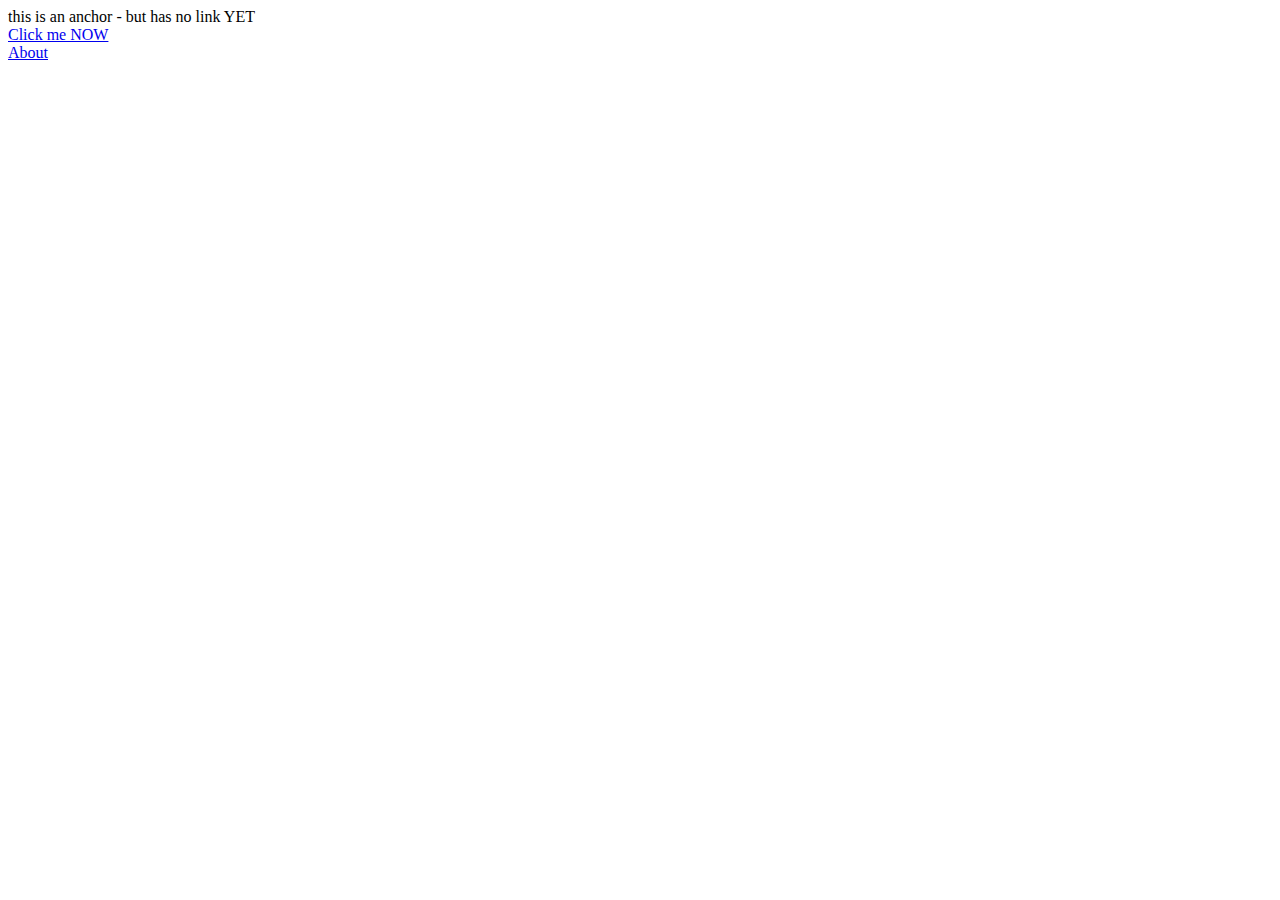
<file: links-and-images/index.html>
<!DOCTYPE html>
<html lang="en">
<head>
    <meta charset="UTF-8">
    <meta name="viewport" content="width=device-width, initial-scale=1.0">
    <title>Document</title>

</head>
<body>
    <!-- This is an anchor -->
    <a>this is an anchor - but has no link YET</a>
    <br>
    <a href="https://www.theodinproject.com/about" target="_blank" rel="noopener noreferrer">Click me NOW</a>
    <br>
    <a href="pages/about.html">About</a>
</body>
</html>
</file>
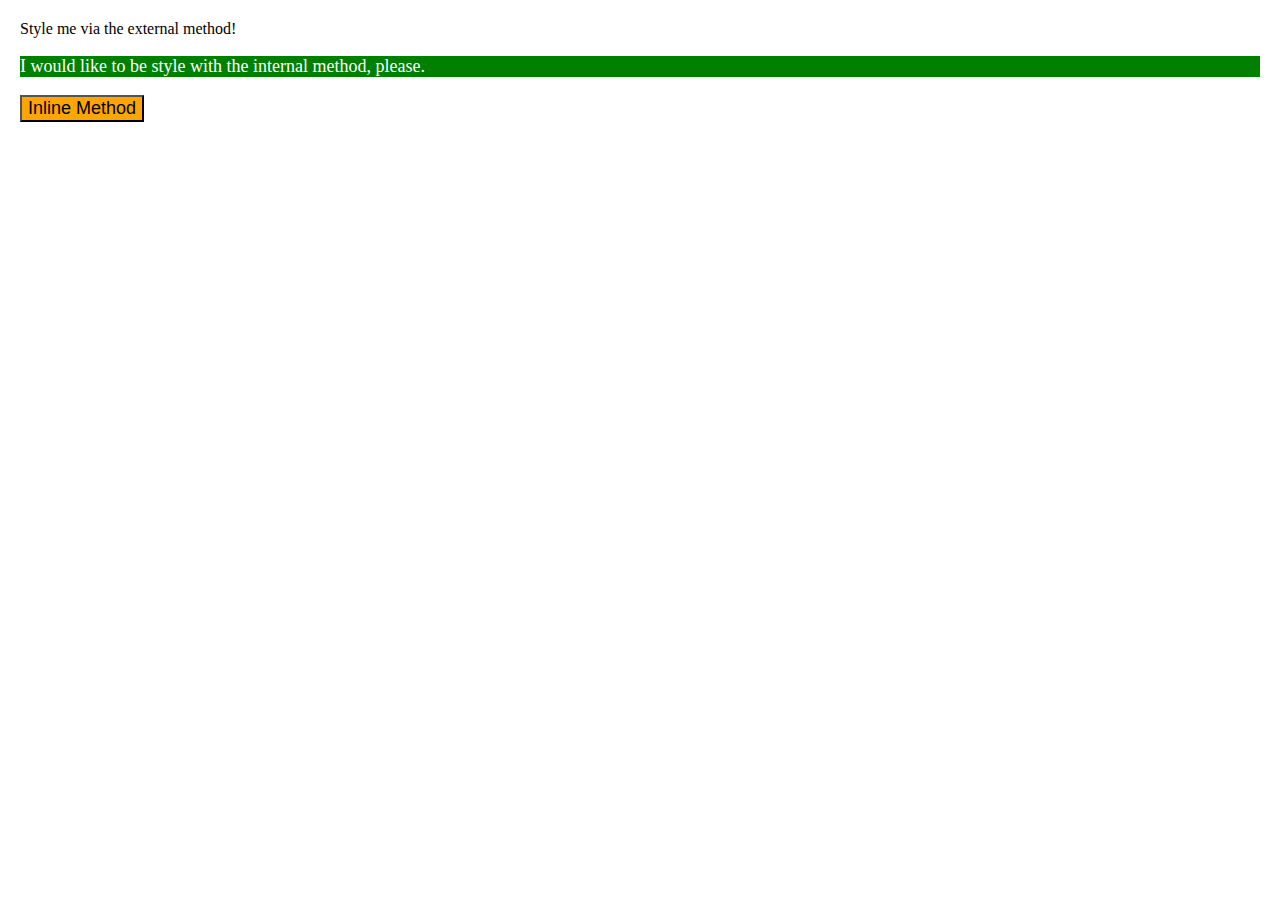
<file: exer1.html>
<!DOCTYPE html>
<html lang="en">
<head>
    <meta charset="UTF-8">
    <meta name="viewport" content="width=device-width, initial-scale=1.0">
    <title>Exercise 1</title>

    <link rel="stylesheet" href="styles.css">
    
    <style>
        p {
            color:white;
            background-color: green;
            font-size: 18px;
        }
    </style>

</head>
<body>
    
    <!-- 1. styled external: div: a red background, white text, a font size of 32px, center aligned, and bold -->

    <div class="style1">Style me via the external method!</div>

    <!-- 2. styled internal: p: a green background, white text, and a font size of 18px -->

    <p>I would like to be style with the internal method, please.</p>

    <!-- <p style="color:white; background-color: green; font-size: 18px;">I would like to be styled with the internal method, please.</p> -->

    <!-- 3. inline method: button: an orange background and a font size of 18px -->

    <button type="button" style="background-color: orange; font-size: 18px;">Inline Method</button>

</body>
</html>
</file>
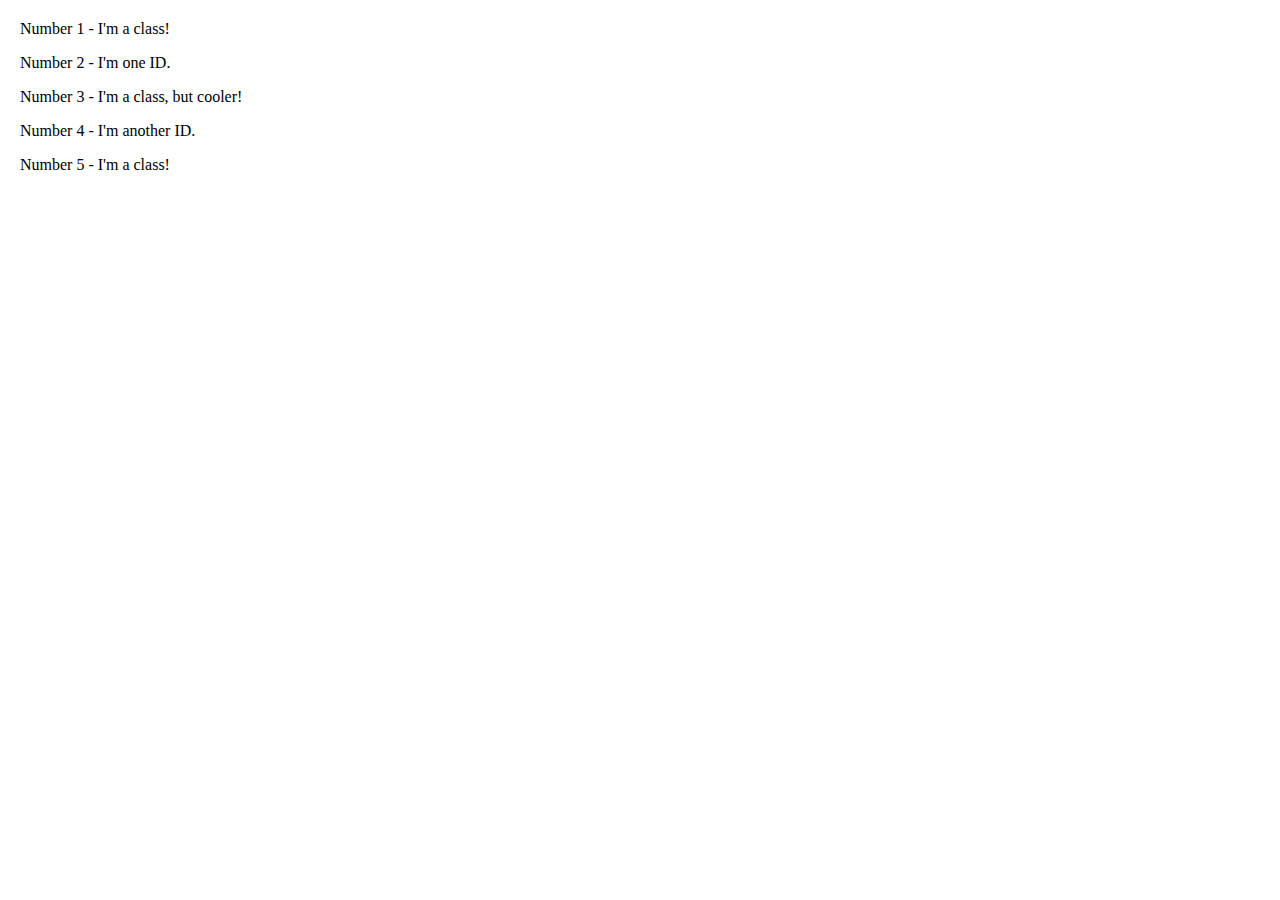
<file: exer2.html>
<!DOCTYPE html>
<html lang="en">
<head>
    <meta charset="UTF-8">
    <meta name="viewport" content="width=device-width, initial-scale=1.0">
    <title>Exercise 2</title>

    <link rel="stylesheet" href="styles.css"/>
</head>
<body>
    
<!-- All odd numbered elements: a light red/pink background, and a list of fonts containing Verdana and DejaVu Sans with sans-serif as a fallback
The second element: blue text and a font size of 36px
The third element: in addition to the styles for all odd numbered elements, add a font size of 24px
The fourth element: a light green background, a font size of 24px, and bold -->

<p class="odd-elements">Number 1 - I'm a class!</p>
<div id="num2">Number 2 - I'm one ID.</div>
<p class="odd-elements subsection">Number 3 - I'm a class, but cooler!</p>
<div id="num4">Number 4 - I'm another ID.</div>
<p class="odd-elements">Number 5 - I'm a class!</p>

</body>
</html>
</file>
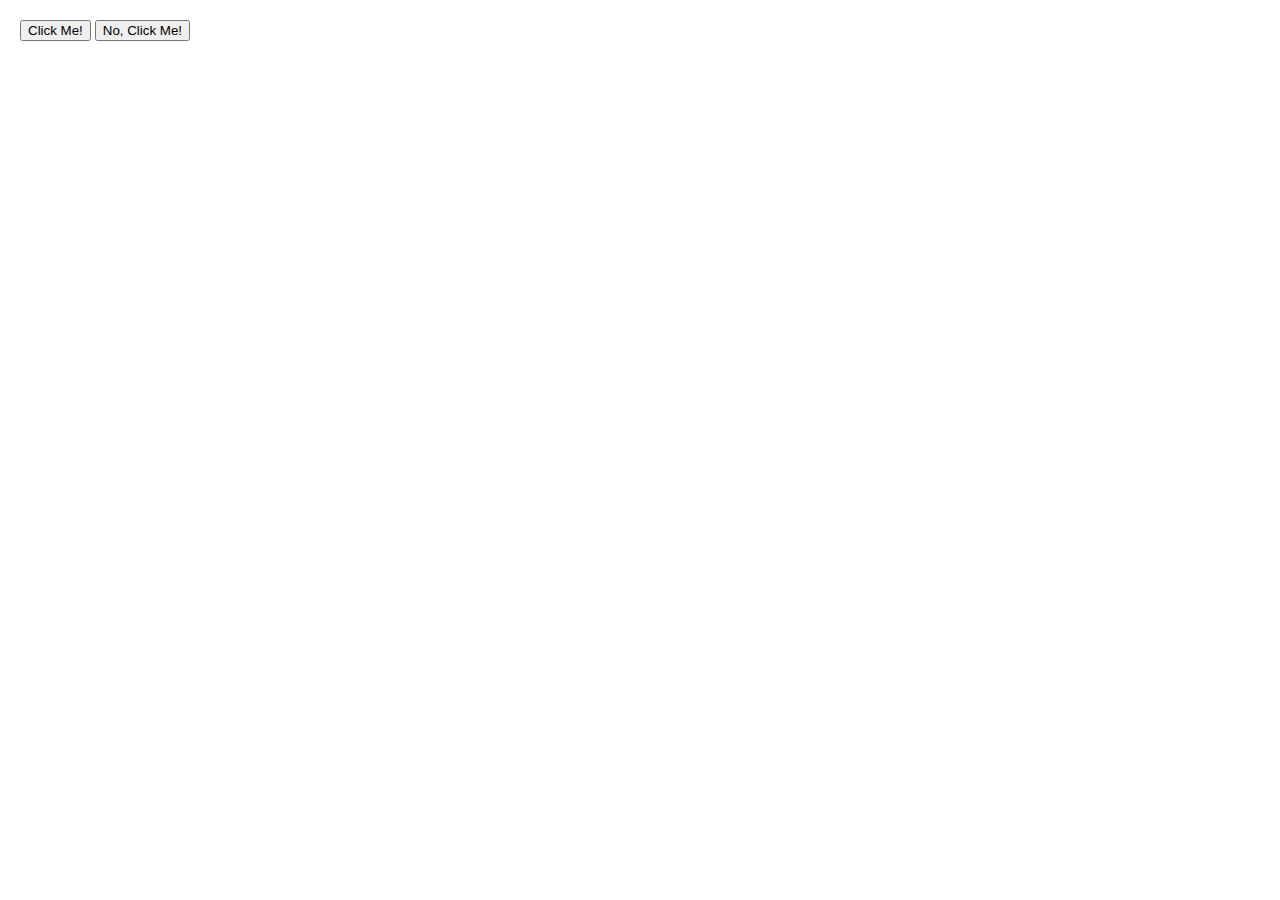
<file: exer3.html>
<!DOCTYPE html>
<html lang="en">
<head>
    <meta charset="UTF-8">
    <meta name="viewport" content="width=device-width, initial-scale=1.0">
    <title>Exercise 3: Grouping Selectors</title>
    <link rel="stylesheet" href="styles.css">
</head>
<body>
    <button class="button1">Click Me!</button>
    <button class="button2">No, Click Me!</button>

</body>
</html>
</file>
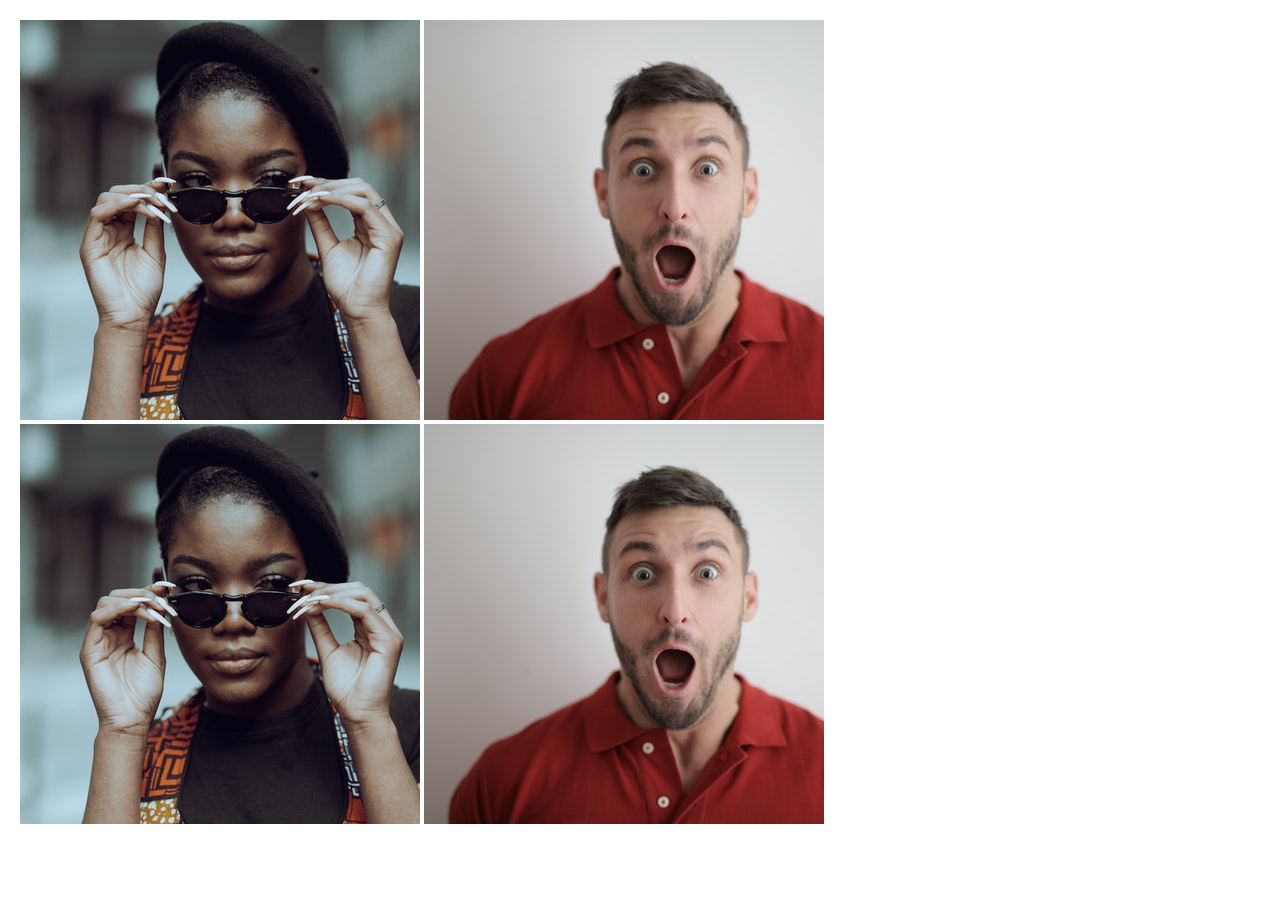
<file: exer4.html>
<!DOCTYPE html>
<html lang="en">
<head>
    <meta charset="UTF-8">
    <meta name="viewport" content="width=device-width, initial-scale=1.0">
    <title>Exercise 4: Chaining Selectors</title>
    <link rel="stylesheet" href="styles.css">
</head>
<body>
    <!-- Check image source path. Review Foundations lesson - Links and Images -->
    <!-- Use the classes BELOW this line -->
    <div>
        <img class="avatar proportioned" src="img/sunglass1.jpeg" alt="Woman with glasses">
        <img class="avatar distorted" src="img/pexels1.jpeg" alt="Man with surprised expression">
      </div>
      <!-- Use the classes ABOVE this line -->
      <div>
        <img class="original proportioned" src="img/sunglass1.jpeg" alt="Woman with glasses">
        <img class="original distorted" src="img/pexels1.jpeg" alt="Man with surprised expression">
</body>
</html>
</file>
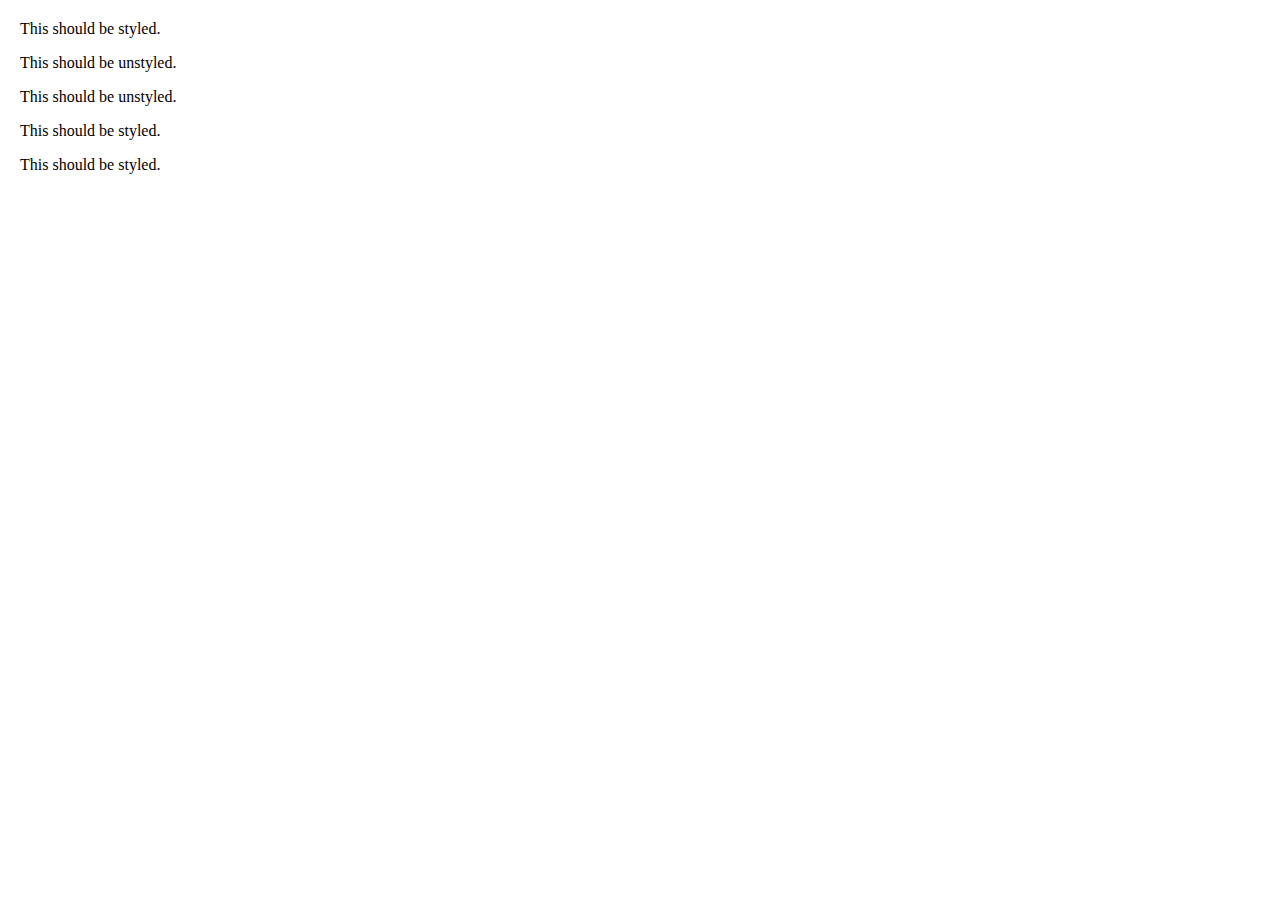
<file: exer5.html>
<!DOCTYPE html>
<html lang="en">
<head>
    <meta charset="UTF-8">
    <meta name="viewport" content="width=device-width, initial-scale=1.0">
    <title>Exercise 5: Descendant Combinator</title>
    <link rel="stylesheet" href="styles.css">
</head>
<body>
    <div class="container">
        <p class="text">This should be styled.</p>
      </div>
      <p class="text">This should be unstyled.</p>
      <p class="text">This should be unstyled.</p>
      <div class="container">
        <p class="text">This should be styled.</p>
        <p class="text">This should be styled.</p>
      </div>
</body>
</html>
</file>
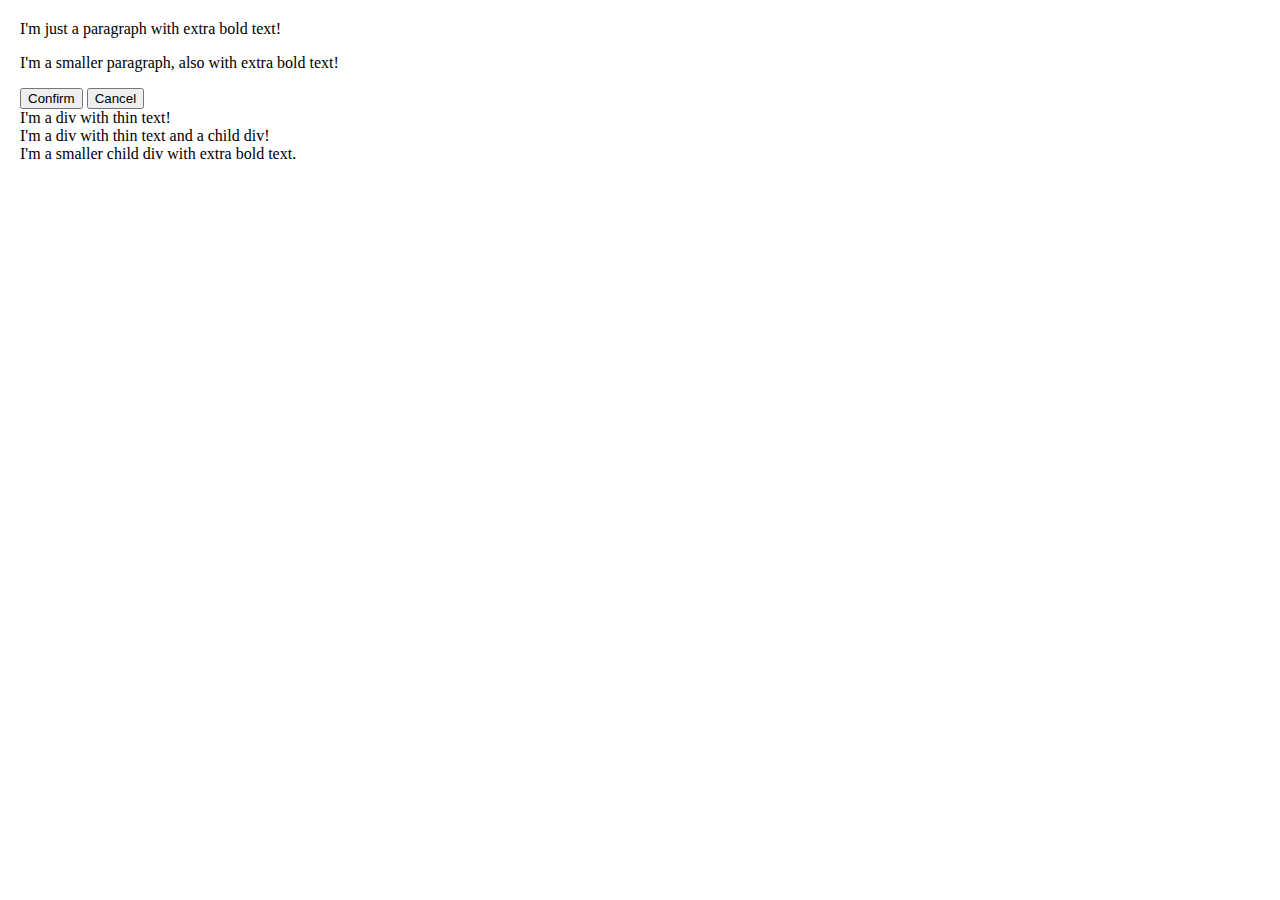
<file: exer6.html>
<!DOCTYPE html>
<html lang="en">
  <head>
    <meta charset="UTF-8">
    <meta http-equiv="X-UA-Compatible" content="IE=edge">
    <meta name="viewport" content="width=device-width, initial-scale=1.0">
    <title>Exercise 6:Fix the Cascade</title>
    <link rel="stylesheet" href="styles.css">
  </head>
  <body>
    <p class="para">I'm just a paragraph with extra bold text!</p>
    <p class="para small-para">I'm a smaller paragraph, also with extra bold text!</p>

    <button id="confirm-button" class="button confirm">Confirm</button>
    <button id="cancel-button" class="button cancel">Cancel</button>

    <div class="text">I'm a div with thin text!</div>
    <div class="text">I'm a div with thin text and a child div!
      <div class="text child">I'm a smaller child div with extra bold text.</div>
    </div>
  </body>
</html>
</file>
<file: styles.css>
body{
  margin: 20px;
}

.introduction {
  margin: 20px;
  border: 10px;
  padding: 20px;
}



/* 
/* exercise 1: */

/* .style1 {
    color:white;
    background-color:red;
    font-size: 32px;
    font-weight: bold;
    text-align: center;
} */

/* ------------------------------------------------------------------ */
/* exercise 2: */

/* * {
    font-family: Verdana, Geneva, Tahoma, sans-serif;
}

.odd-elements {
    background-color: rgb(255, 192, 203);
    font-family: 'Verdana', 'DejaVu Sans', 'sans-serif';
}

.odd-elements.subsection {
    font-size: 24px;
}

#num2 {
    color:#0000ff;
    font-size: 36px;
}

#num4 {
    background-color: #adff2f; font-size: 24px; font-weight: 700;
} */

/* ------------------------------------------------------------------ */
/* exercise 3: */

/* .button1,
.button2 {
    font-size: 28px;
    font-family: 'Helvetica', 'Times New Roman', 'sans-serif';
}

.button1 {
    background-color: black;
    color: white;
}

.button2 {
    background-color: yellow;
} */


/* ------------------------------------------------------------------ */
/* exercise 4: */

/* .avatar.proportioned {
    height: auto;
    width: 300px;
}

.avatar.distorted {
    width: 200px;
    height: 400px;
} */

/* ------------------------------------------------------------------ */
/* exercise 5: */

/* .container .text {
    background-color: yellow;
    color: red;
    font-size: 20px;
    text-align: center;
} */

/* ------------------------------------------------------------------ */
/* exercise 6: */


/* body {
  font-family: Arial, Helvetica, sans-serif;
}

.para,
.small-para {
  color: hsl(0, 0%, 0%);
  font-weight: 800;
}

.para {
    font-size: 22px;
  }

.small-para {
  font-size: 14px;
  font-weight: 800;
}

.button {
    background-color: rgb(255, 255, 255);
    color: rgb(0, 0, 0);
    font-size: 20px;
  }

.confirm {
  background: green;
  color: white;
  font-weight: bold;
} 



.text {
  color: rgb(0, 0, 0);
  font-size: 22px;
  font-weight: 100;
}

.child {
    color: rgb(0, 0, 0);
    font-weight: 800;
    font-size: 14px;
    } */
</file>
